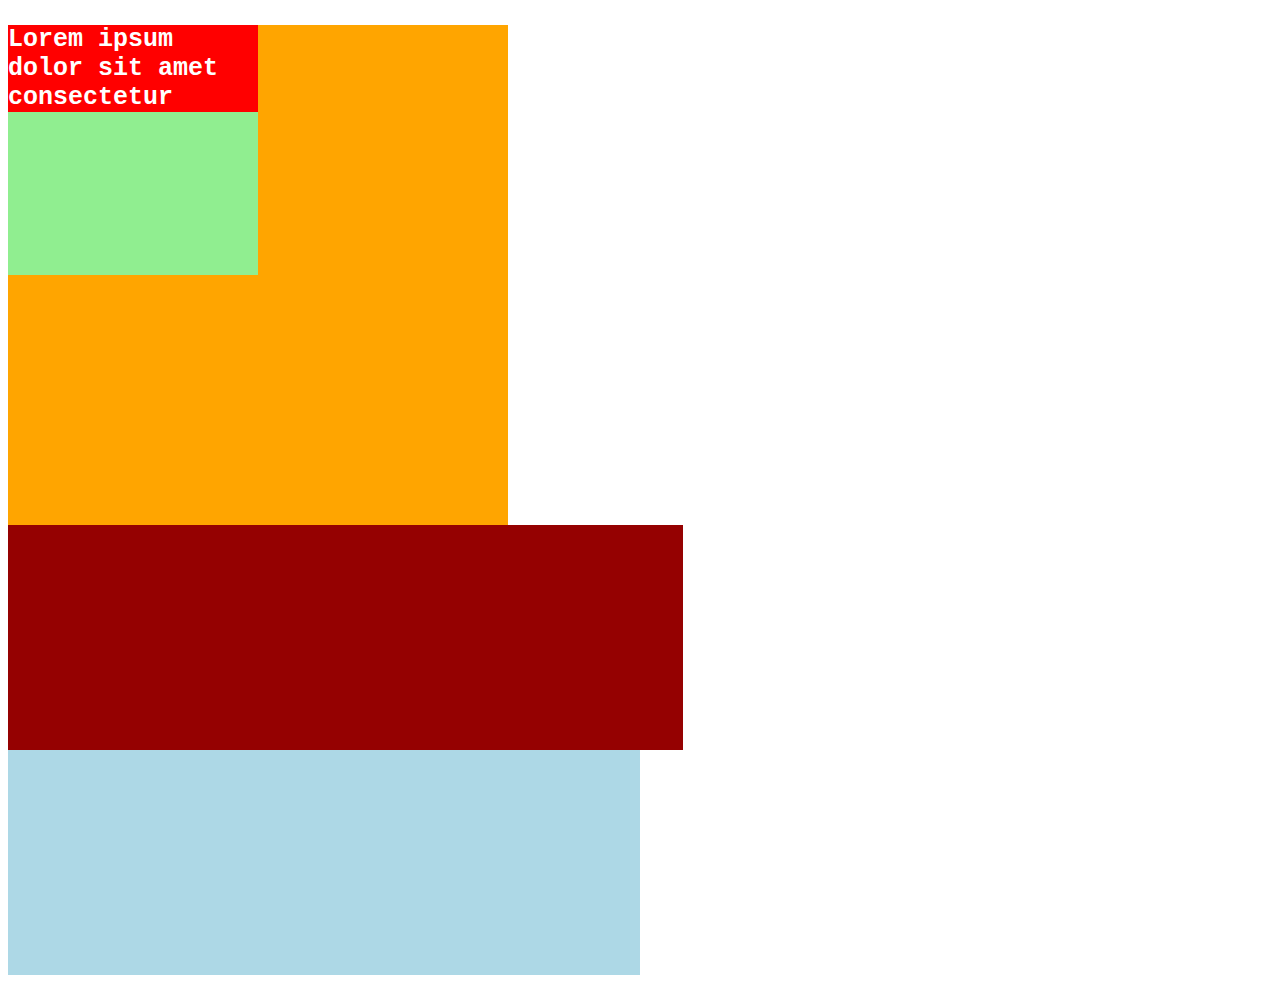
<file: Exercicio01/index.html>
<!DOCTYPE html>
<html lang="en">
<head>
    <meta charset="UTF-8">
    <meta name="viewport" content="width=device-width, initial-scale=1.0">
    <title>Ex01</title>
</head>
<body>
    <div style="width: 500px; height: 500px; background-color: #ffa500;">
        <div style="background-color: #90ee90; width: 250px; height: 250px;">
            <strong><p style="color: white; background-color: red; font-size: 25px; font-family: monospace;">Lorem ipsum dolor sit amet consectetur</p></strong>
        </div>
    </div>
    <div style="height: 50vh; width: 50%; background-color: #add8e6;">
        <div style="width: 75vh; height: 25vh; background-color: #950101;">

        </div>
    </div>
</body>
</html>
</file>
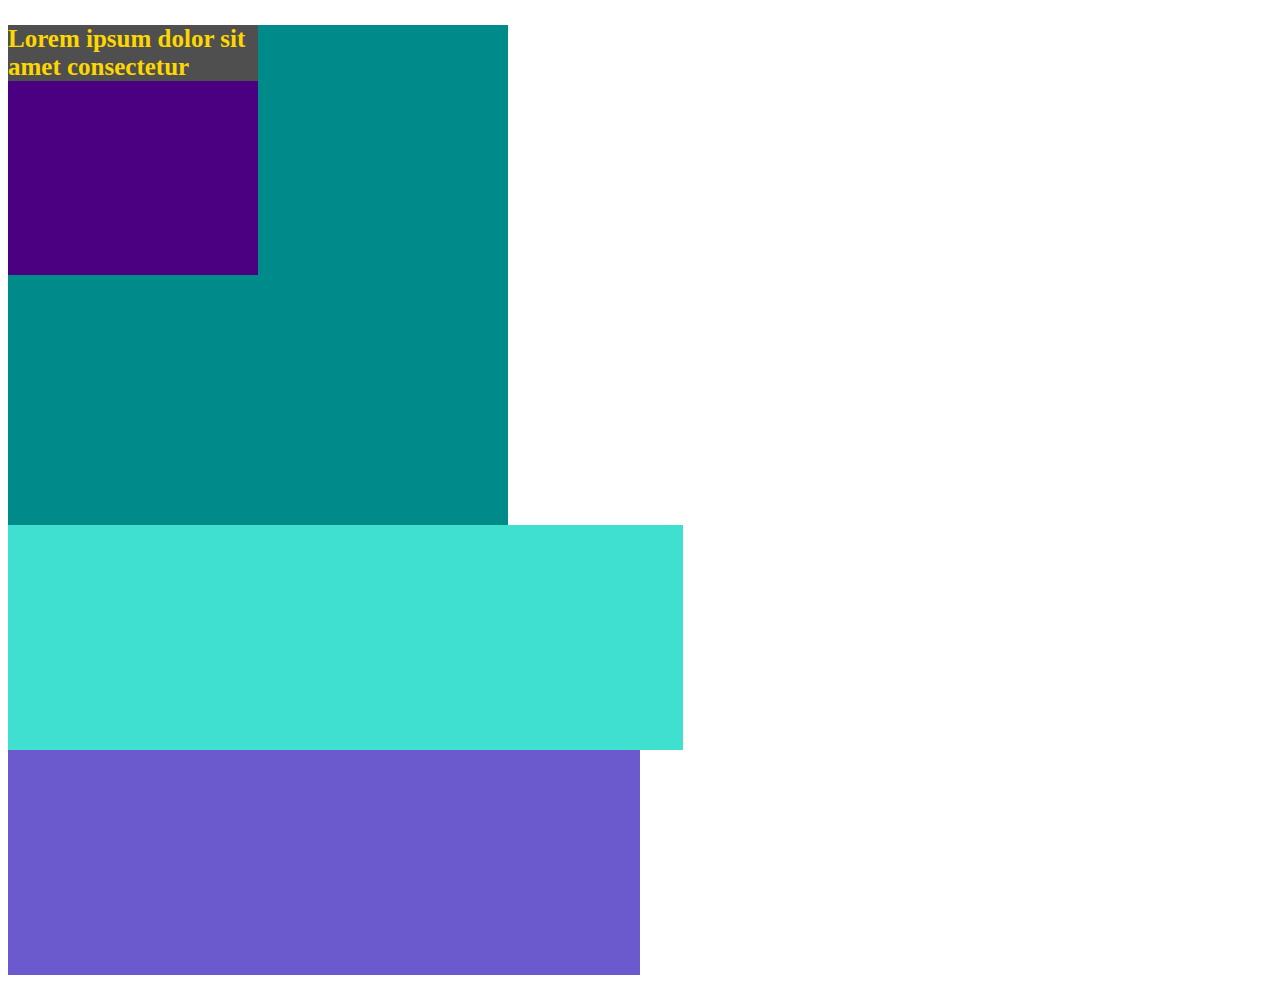
<file: Exercicio02/index.html>
<!DOCTYPE html>
<html lang="en">
<head>
    <meta charset="UTF-8">
    <meta name="viewport" content="width=device-width, initial-scale=1.0">
    <title>Ex02</title>
    <style>
        .div1 {
            width: 500px;
            height: 500px;
            background-color: #008b8b;
        }
        .div2 {
            width: 250px;
            height: 250px;
            background-color: #4b0082;
        }
        .div3 {
            height: 50vh;
            width: 50%;
            background-color: #6a5acd;
        }
        .div4 {
            width: 75vh;
            height: 25vh;
            background-color: #40e0d0;
        }
        .p1 {
            font-size: 25px;
            font-family: 'Times New Roman', Times, serif;
            color: #ffd700;
            background-color: #4f4f4f;
            font-weight: bold;
        }

    </style>
</head>
<body>
    <div class="div1">
        <div class="div2">
            <p class="p1">Lorem ipsum dolor sit amet consectetur</p>
        </div>
    </div>
    <div class="div3">
        <div class="div4">

        </div>
    </div>
</body>
</html>
</file>
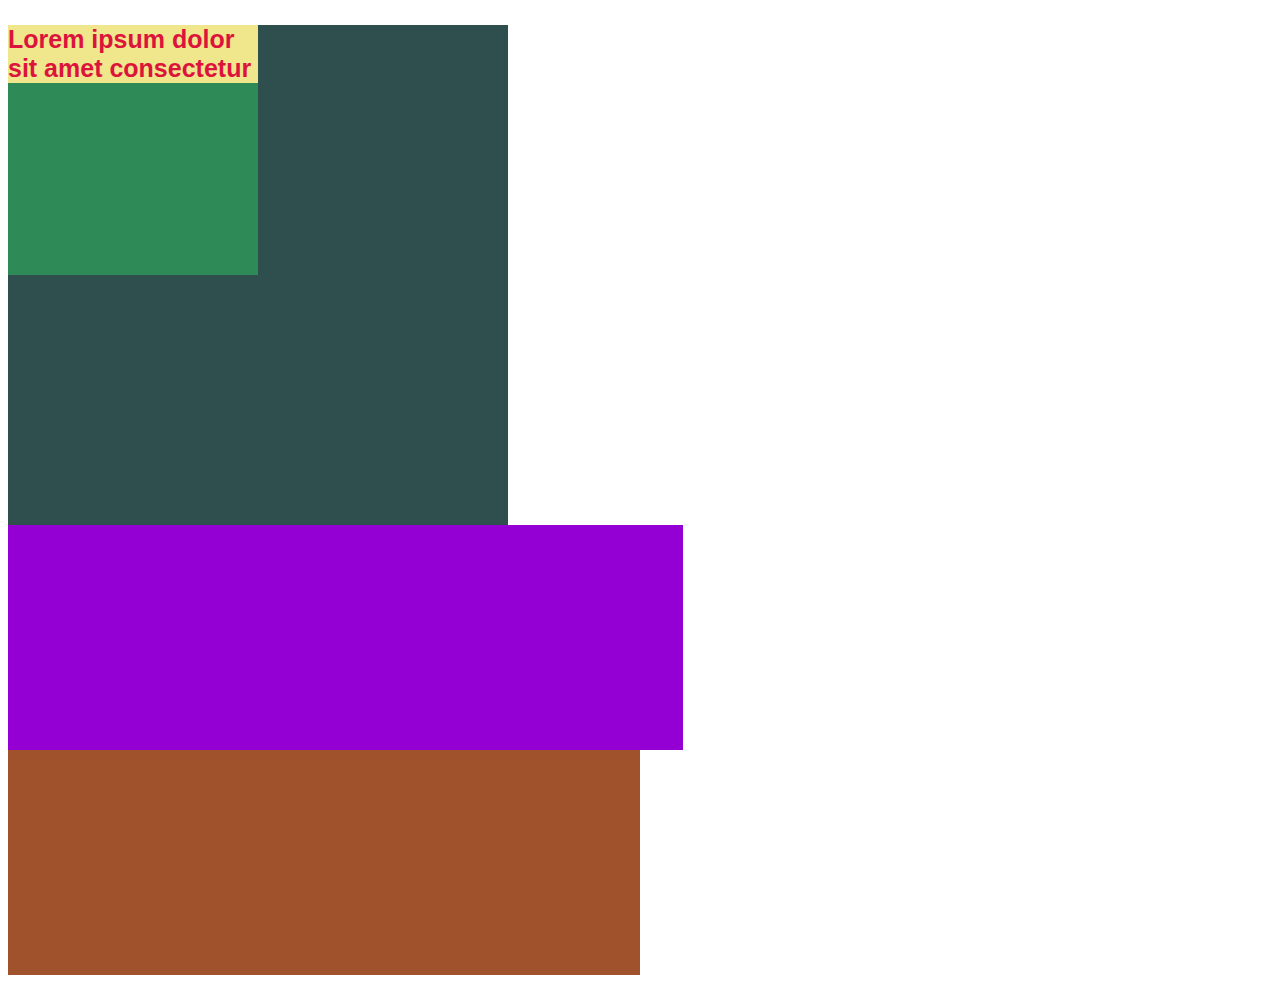
<file: Exercicio03/index.html>
<!DOCTYPE html>
<html lang="en">
<head>
    <meta charset="UTF-8">
    <meta name="viewport" content="width=device-width, initial-scale=1.0">
    <title>Ex02</title>
    <link rel="stylesheet" href="style.css">
</head>
<body>
    <div class="div1">
        <div class="div2">
            <p class="p1">Lorem ipsum dolor sit amet consectetur</p>
        </div>
    </div>
    <div class="div3">
        <div class="div4">

        </div>
    </div>
</body>
</html>
</file>
<file: Exercicio03/style.css>
.div1 {
    width: 500px;
    height: 500px;
    background-color: #2f4f4f;
}
.div2 {
    width: 250px;
    height: 250px;
    background-color: #2e8b57;
}
.div3 {
    height: 50vh;
    width: 50%;
    background-color: #a0522d;
}
.div4 {
    height: 25vh;
    width: 75vh;
    background-color: #9400d3;
}
.p1 {
    font-size: 25px;
    font-family: 'Franklin Gothic Medium', 'Arial Narrow', Arial, sans-serif;
    color: #dc143c;
    background-color: #f0e68c;
    font-weight: bold;
}
</file>
